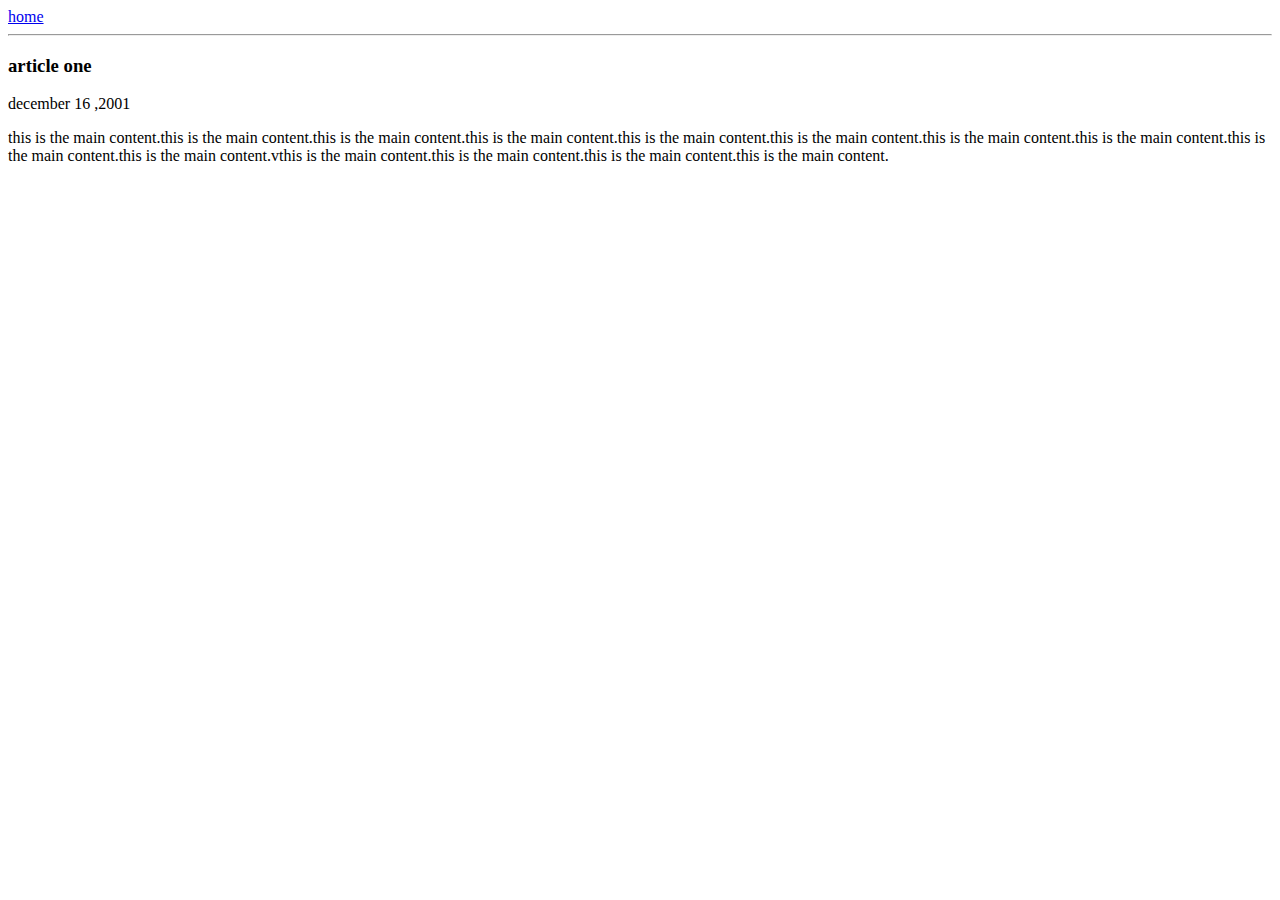
<file: ui/article-one.html>
<html>
    <head>
        <title>
            
            article one balasubramanian
        </title>
    </head>
    <body>
        <div>
            <a href="/">home</a>
        </div>
        <hr/>
        <h3>
            article one
        </h3>
        <div>
            december 16 ,2001
        </div>
        <div>
            <p>
                this is the main content.this is the main content.this is the main content.this is the main content.this is the main content.this is the main content.this is the main content.this is the main content.this is the main content.this is the main content.vthis is the main content.this is the main content.this is the main content.this is the main content.
            </p>
        </div>
    </body>
</html>
</file>
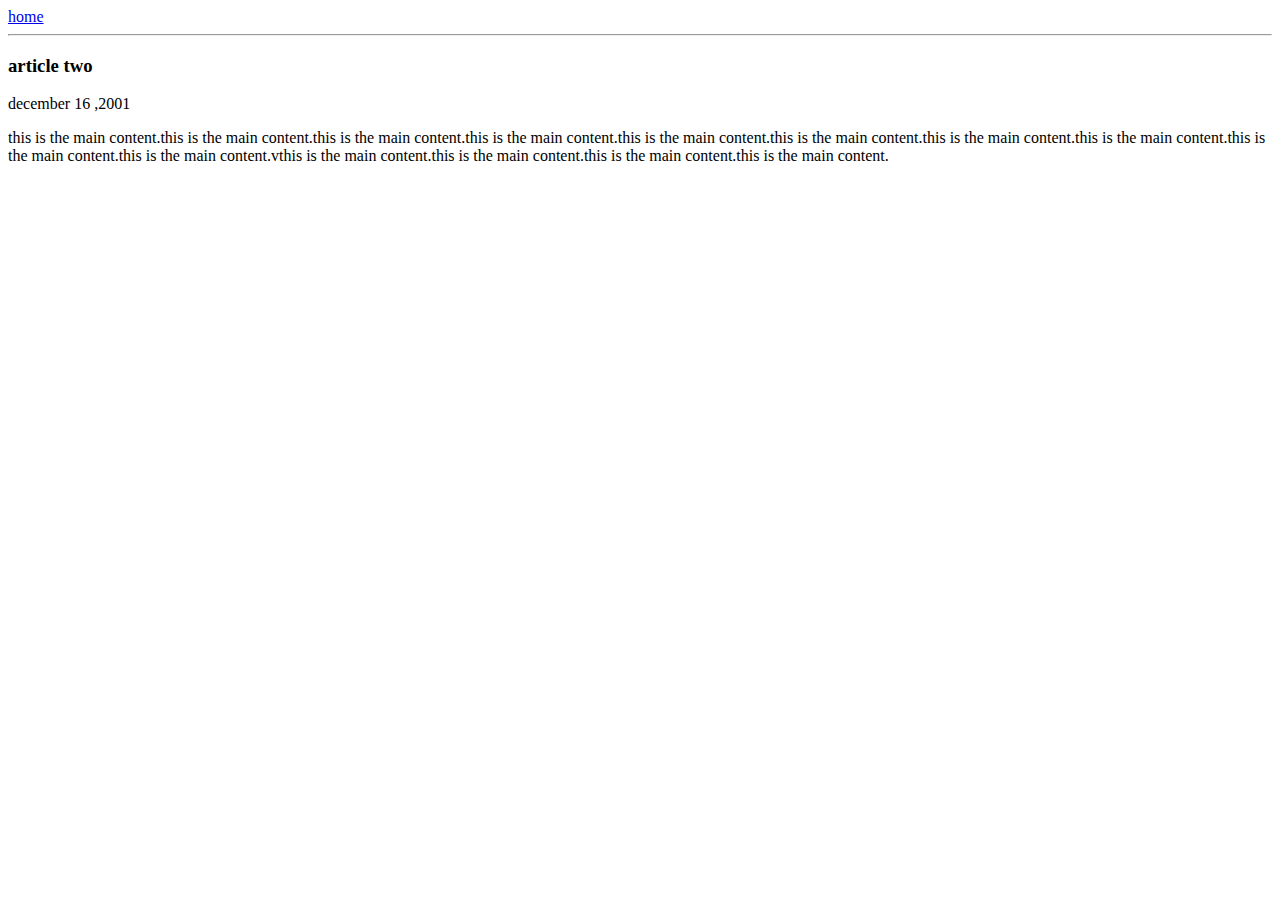
<file: ui/article-two.html>
<html>
    <head>
        <title>
            
            article two balasubramanian
        </title>
    </head>
    <body>
        <style>
        <link href="/ui/style.css" rel="stylesheet" />
            
        </style>
    <div class="container">
        <div>
            <a href="/">home</a>
    
        </div>
        <hr/>
        <h3>
            article two
        </h3>
        <div>
            december 16 ,2001
        </div>
        <div>
            <p>
                this is the main content.this is the main content.this is the main content.this is the main content.this is the main content.this is the main content.this is the main content.this is the main content.this is the main content.this is the main content.vthis is the main content.this is the main content.this is the main content.this is the main content.
            </p>
        </div>
    </div>
    </body>
</html>
</file>
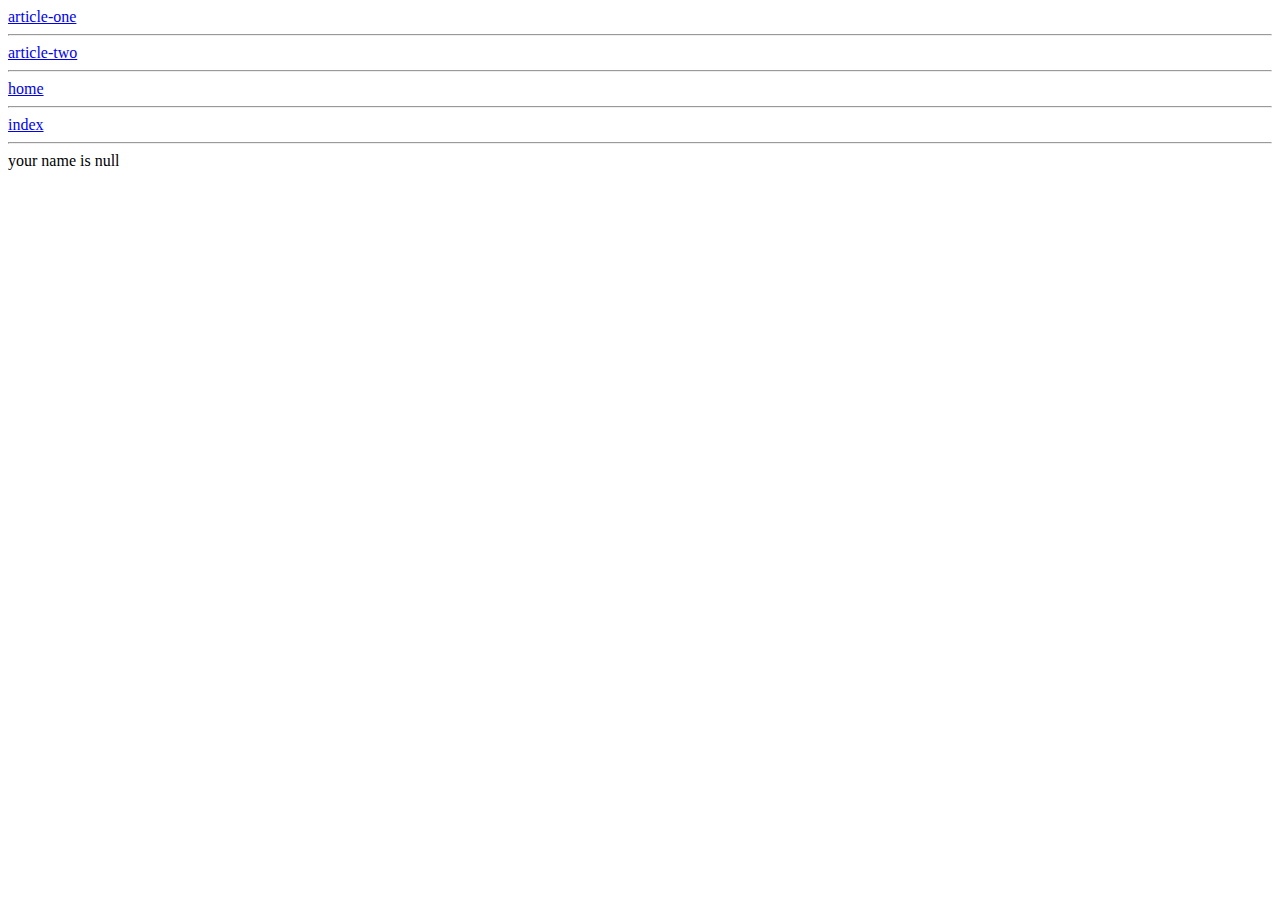
<file: ui/super.html>
<html>
      <head>
	  </head>
	      
	  
	  <div>
	      <a href='/article-one'>article-one</a>
	  </div>
	  <hr/>
	  <div>
	     <a href='/article-two'>article-two</a>  
	  </div>
	  <hr/>
	  <div>
	       <a href='/'>home</a>
	  </div>
	  <hr/>
	  <div>
	       <a href='/index'>index</a>
	  </div>
	  <hr/>
	  <body>
	  <script>
	  var a;
	       alert("welcome");
	       a=prompt("name");
	       document.write("your "+"name " +" is "+a);
	  </script>
	 
	 </body>
	 </html>
</file>
<file: ui/style.css>
body {
    font-family: sans-serif;
    background-color: lightgrey;
    margin-top: 75px;
}

.center {
    text-align: center;
}

.text-big {
    font-size: 300%;
}

.bold {
    font-weight: bold;
}

.img-medium {
    height: 200px;
}

.container
            {max-width: 800px;
    margin: 0 auto;
    color: red;
    font-family: sans-serif;
    padding-top: 60px;
    padding-right: 20px;
    padding-left: 20px;
}
</file>
